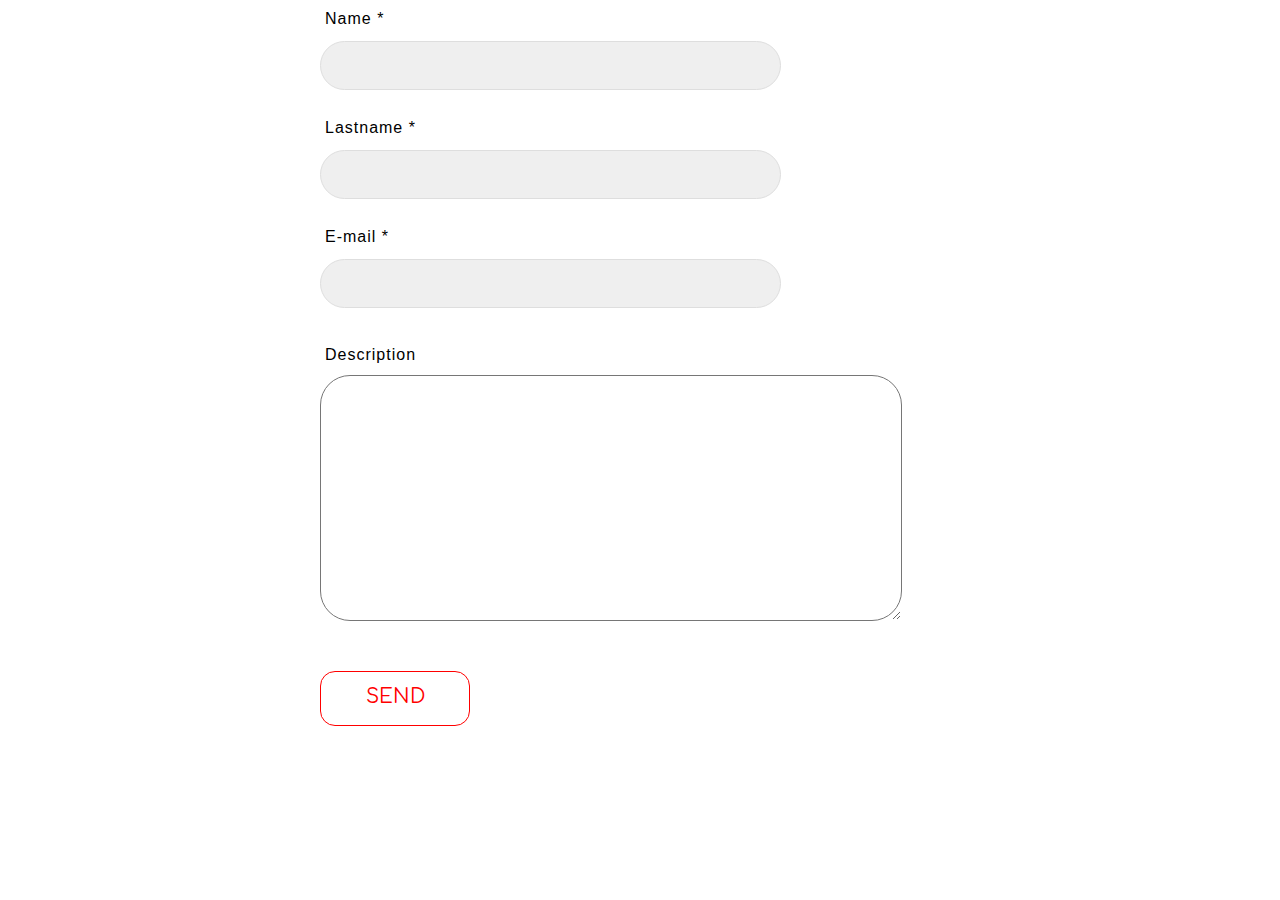
<file: form.html>
<!DOCTYPE html>
<html lang="fr" dir="ltr">

<head>
  <meta charset="utf-8">
  <meta name="description" content="Projet MainEventer Jean">
  <meta name="keywords" content="MainEventer, Group, Project, BeCode, Jean">
  <meta name="author" content="Jean-Adrian OIKONOMOU">
  <meta name="viewport" content="width=device-width, initial-scale=1.0">
  <link rel="stylesheet" href="normalize.css">
  <link rel="stylesheet" href="form.css">
  <link rel="shortcut icon" href="img/ico.ico" />
  <title>MainEventer</title>
</head>

<body>
  <form class="" action="" method="post">
    <div class="" data-validate="Name is required">
    <label>Name *</label>
    <input class="" type="text" name="name" placeholder="">
    </div><br>
    <div class="" data-validate="Lastname is required">
    <label>Lastname *</label>
    <input class="" type="text" name="name" placeholder="">
    </div><br>
    <div class="" data-validate="E-mail is required">
    <label>E-mail *</label>
    <input class="" type="email" name="email" placeholder="">
    </div><br>
    <div class="wrap-input100" data-validate="Message is required">
<label class="">Description</label>
<textarea class="input" name="message" placeholder=""></textarea>
</div><br>
<button>
Send
</button>
  </form>
</body>

</html>
</file>
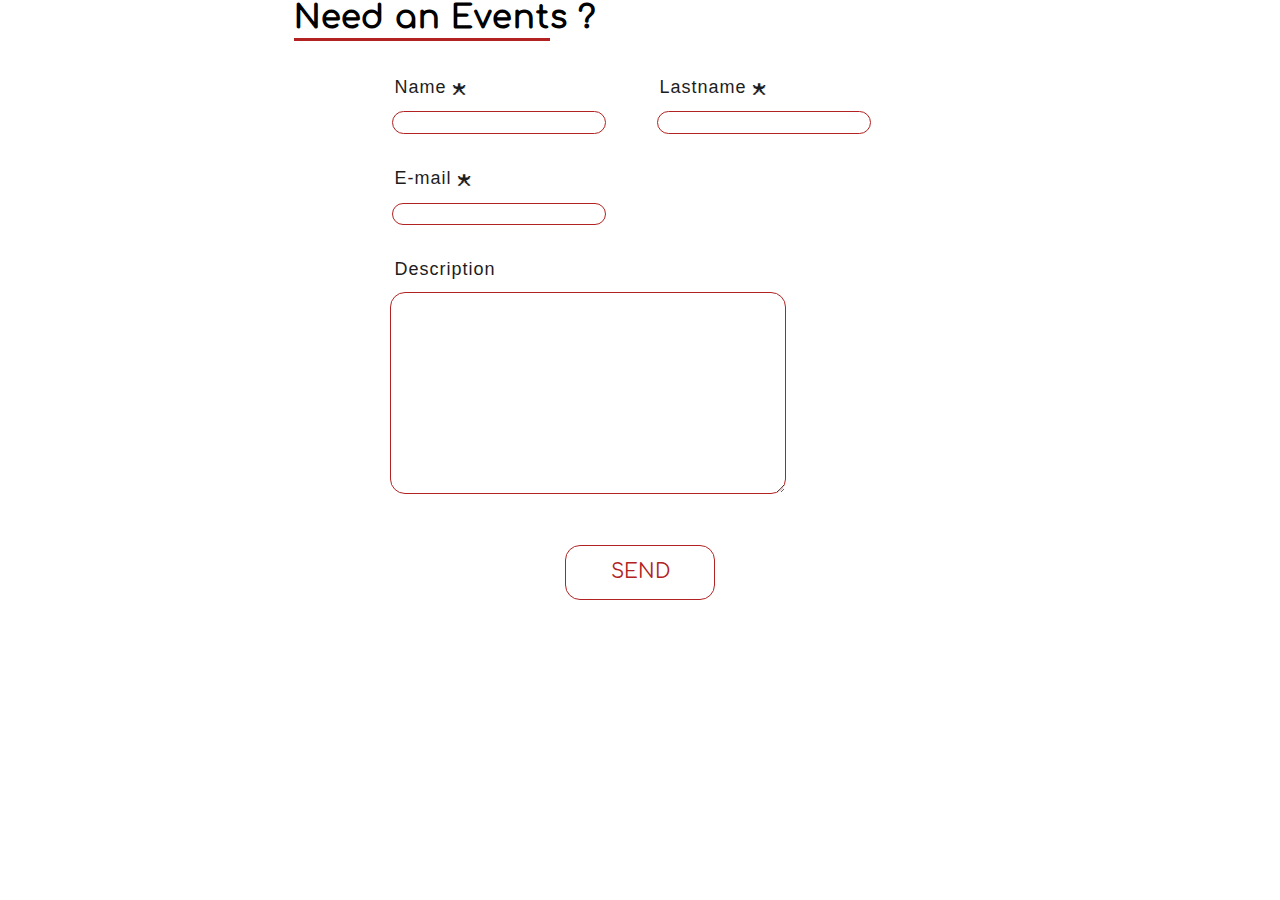
<file: JEAN/form.html>
<!DOCTYPE html>
<html lang="fr" dir="ltr">

<head>
  <meta charset="utf-8">
  <meta name="description" content="Projet MainEventer Jean">
  <meta name="keywords" content="MainEventer, Group, Project, BeCode, Jean">
  <meta name="author" content="Jean-Adrian OIKONOMOU">
  <meta name="viewport" content="width=device-width, initial-scale=1.0">
  <link rel="stylesheet" href="normalize.css">
  <link rel="stylesheet" href="form.css">
  <link rel="shortcut icon" href="img/ico.ico" />
  <title>MainEventer</title>
</head>

<body>
  <h1><span class="title">Need an Event</span>s ?</h1>
  <form class="flex" action="" method="post">

    <div class="grid-container">

      <div class="Name" data-validate="Name is required">
        <label>Name <span class="asterisk">&#128945;</span> </label>
        <input class="" type="text" name="name" placeholder="">
      </div>

      <div class="Lastname" data-validate="Lastname is required">
        <label>Lastname <span class="asterisk">&#128945;</span></label>
        <input class="" type="text" name="name" placeholder="">
      </div>

      <div class="Email" data-validate="E-mail is required">
        <label>E-mail <span class="asterisk">&#128945;</span></label>
        <input class="" type="email" name="email" placeholder="">
      </div>

      <div class="Textarea">
        <div data-validate="Message is required">
          <label class="">Description</label>
          <textarea class="input" name="message" placeholder=""></textarea>
        </div>
      </div>
    </div>

  </form>
  <div class="flex2">
    <button>
      Send
    </button>
  </div>
</body>

</html>
</file>
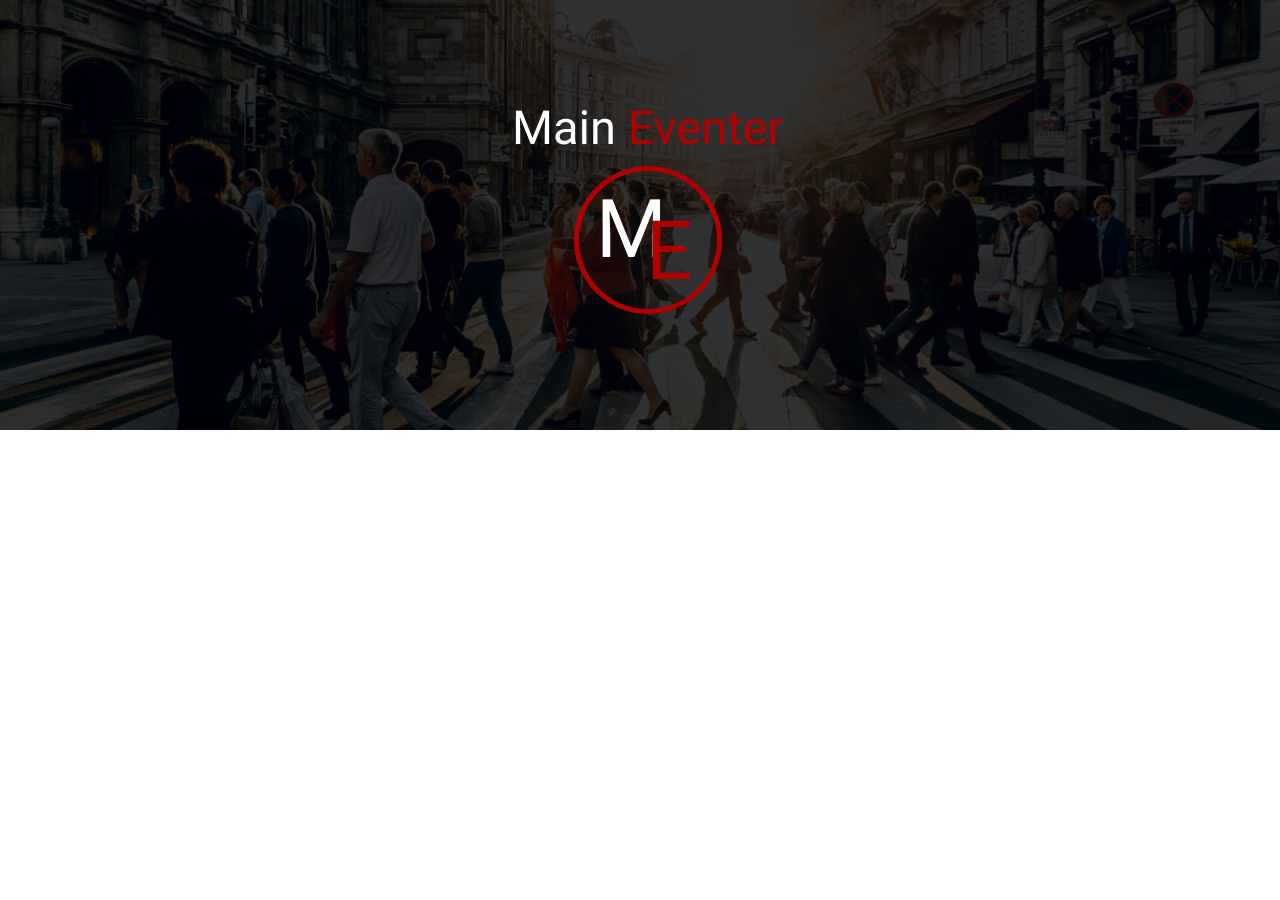
<file: JEAN/HEADER TRANSITION/header.html>
<!DOCTYPE html>
<html lang="en">

<head>
  <meta charset="UTF-8">
  <meta name="viewport" content="width=device-width, initial-scale=1.0">
  <meta http-equiv="X-UA-Compatible" content="ie=edge">
  <link rel="stylesheet" href="header.css">
  <title>Document</title>
</head>

<body>
  <div class="container">
    <div class="image">
      <img src="header_Background.jpg" alt="personnes qui traversent un passage pieton">
    </div>
    <div class="nav">
      <a href="#nouscontacter">Nous contacter</a>
      <a href="#events">Events</a>
      <a href="#team">Team</a>
      <a href="#about">About</a>

    </div>
<div class="logo">
  <img class="flex-item" src="LOGO.png" alt="logo">
</div>


  </div>

</body>

</html>
</file>
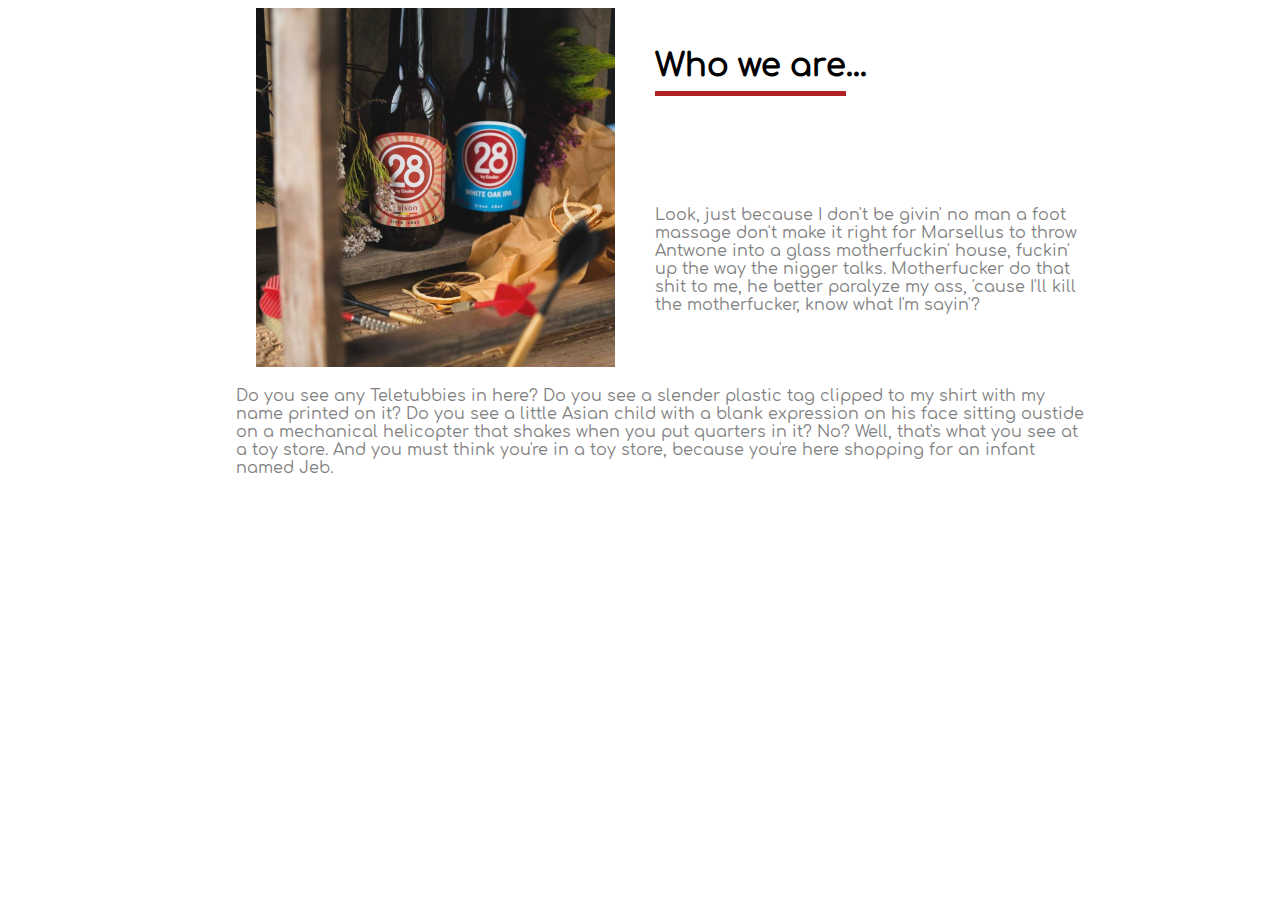
<file: JEAN/WhoWeAre/WhoWeAre.html>
<!DOCTYPE html>
<html lang="fr" dir="ltr">
  <head>
    <meta charset="utf-8">
    <meta name="description" content="Projet MainEventer Jean">
    <meta name="keywords" content="MainEventer, Group, Project, BeCode, Jean">
    <meta name="author" content="Jean-Adrian OIKONOMOU">
    <meta name="viewport" content="width=device-width, initial-scale=1.0">
    <!-- <link rel="stylesheet" href="normalize.css"> -->
    <link rel="stylesheet" href="WhoWeAre.css">

    <title></title>
  </head>
  <body>
<div class="flex">


    <div class="grid-container">

  <div class="PIC"><img src="imageBiere28.png" alt=""></div>

  <div class="TITLE"><h1><span class="underline">Who we are</span>...</h1></div>

  <div class="TEXT"><p>Look, just because I don't be givin' no man a foot massage don't make it right for Marsellus to
    throw Antwone into a glass motherfuckin' house, fuckin' up the way the nigger talks. Motherfucker do that shit to me,
    he better paralyze my ass, 'cause I'll kill the motherfucker, know what I'm sayin'?</p></div>

  <div class="TEXT2"><p>Do you see any Teletubbies in here? Do you see a slender plastic tag clipped to my shirt
    with my name printed on it? Do you see a little Asian child with a blank expression on his face sitting oustide on a
    mechanical helicopter that shakes when you put quarters in it? No? Well, that's what you see at a toy store. And you
    must think you're in a toy store, because you're here shopping for an infant named Jeb.</p></div>
</div>
</div>
  </body>
</html>
</file>
<file: form.css>
@font-face {
  font-family: 'cinzel';
  src: url('fonts/Cinzel-Regular.ttf') format('truetype');
  /* Safari, Android, iOS */
}

@font-face {
  font-family: 'comfortaa';
  src: url('fonts/Comfortaa-Regular.ttf') format('truetype');
  /* Safari, Android, iOS */
}

label {
  font-family: "Arial";
  display: block;
  margin: 10px 10px 10px 5px;
  letter-spacing: 1px;
}

.wrap-input100 {
  display: block;
  margin-top: 20px;
  letter-spacing: 2px;
}

form {
  margin: 0 auto;
  width: 50%;
}

input {
  width: 439px;
  height: 27px;
  background: #efefef;
  border: 1px solid #dedede;
  padding: 10px;
  margin-top: 3px;
  font-size: 0.9em;
  color: #3a3a3a;
  -moz-border-radius: 5px;
  -webkit-border-radius: 5px;
  border-radius: 80px;
}

textarea {
  height: 240px;
  width: 760px;
  border-radius: 30px;
  float: left;
  max-width: 90%;
}

button {
  font-family: comfortaa;
  display: absolute;
  justify-content: center;
  align-items: center;
  padding: 0 20px 2px 20px;
  min-width: 150px;
  height: 55px;
  font-size: 20px;
  background-color: #ffffff;
  line-height: 1.2;
  text-transform: uppercase;
  border: 1px solid red;
  border-radius: 15px;
  margin-top: 50px;
  margin-bottom: 150px;
  color: red;
}

button:hover {
  background-color: red;
  color: white;
}
</file>
<file: JEAN/form.css>
@font-face {
  font-family: 'cinzel';
  src: url('fonts/Cinzel-Regular.ttf') format('truetype');
  /* Safari, Android, iOS */
}

@font-face {
  font-family: 'comfortaa';
  src: url('fonts/Comfortaa-Regular.ttf') format('truetype');
  /* Safari, Android, iOS */
}

.title {
  border-bottom: 3px solid firebrick;
  padding-bottom: 3px;
}

.asterisk {
  font-size: 13px;
}

h1 {
  font-family: 'comfortaa';
  margin: auto auto 30px 23%;
  letter-spacing: 1px;
}

label {
  font-family: "Arial";
  display: block;
  margin: 10px 10px 5px 12px;
  letter-spacing: 1px;
  color: #1d1d1d;
  font-size: 18px;
}

.flex {
  display: flex;
  justify-content: center;
  align-items: center;
}

.grid-container {
  display: grid;
  grid-template-columns: 250px 250px;
  grid-template-rows: auto auto;
  grid-gap: 15px;
  grid-template-areas: "Name Lastname""Email .""Textarea Textarea""Textarea Textarea";
  ;
}

.Name {
  grid-area: Name;
}

.Lastsname {
  grid-area: Lastsname;
}

.Email {
  grid-area: Email;
}

.Textarea {
  grid-area: Textarea;
}

input {
  width: 200px;
  border-radius: 80px;
  border: 1px solid firebrick;
  margin: 9px;
  padding-left: 10px;
}

textarea {
  height: 160px;
  width: 390px;
  border-radius: 15px;
  padding-top: 10px;
  padding-bottom: 30px;
  border: 1px solid firebrick;
  margin: 7px;
}

button {
  font-family: 'comfortaa';
  align-items: center;
  display: inline-block;
  padding: 0 20px 2px 20px;
  min-width: 150px;
  height: 55px;
  font-size: 20px;
  background-color: #ffffff;
  line-height: 1.2;
  text-transform: uppercase;
  border: 1px solid firebrick;
  border-radius: 15px;
  margin-top: 25px;
  margin-bottom: 150px;
  color: firebrick;
}

.block {
  margin-left: auto;
  margin-right: auto;
}

.flex2 {
  margin-top: 15px;
  display: flex;
  justify-content: center;
  align-items: center;
}

button:hover {
  background-color: firebrick;
  color: white;
}
</file>
<file: JEAN/HEADER TRANSITION/header.css>
@font-face {
  font-family: 'comfortaa';
  src: url('Comfortaa-Regular.ttf') format('truetype');
}

@keyframes mouvement {
  0% {
    opacity: 0;
    top: 0;
  }

  100% {
    opacity: 1;
  }
}

@keyframes navMouvement {
  0% {
    opacity: 0;
    right: -200px;
  }

  100% {
    opacity: 1;
  }
}

body {
  font-family: 'comfortaa';
}

.nav a {
  float: right;
  padding-right: 10px;
  margin: 10px;
  margin-right: 10px;
  text-decoration: none;
  background-color: transparent;
  color: white;
}

.image {
  z-index: -1;
  filter: brightness(20%);
  margin: -10px -10px 0 -10px;
  object-fit: fill;
}

img {
  object-fit: fill;
  max-width: 100%;
}

.nav {
  position: absolute;
  top: 8px;
  right: 95px;
  z-index: -1;
  animation-name: navMouvement;
  animation-duration: 3s;
}

.logo {
  position: absolute;
  top: 100px;
  left: 40%;
  animation-name: mouvement;
  animation-duration: 3s;
}
</file>
<file: JEAN/WhoWeAre/WhoWeAre.css>
@font-face {
  font-family: 'cinzel';
  src: url('Cinzel-Regular.ttf') format('truetype');
  /* Safari, Android, iOS */
}

@font-face {
  font-family: 'comfortaa';
  src: url('Comfortaa-Regular.ttf') format('truetype');
  /* Safari, Android, iOS */
}

.grid-container {
  display: grid;
  grid-template-columns: 1fr 1fr;
  grid-template-rows: 1fr 1fr 0.5fr;
  grid-template-areas: "PIC TITLE""PIC TEXT""TEXT2 TEXT2";
  grid-column-gap: 30px;
}

.flex {
  display: flex;
  justify-content: center;
  flex-direction: row;
  flex-wrap: wrap;
  align-content: center;
  align-items: center;
  margin-left: 18%;
  margin-right: 18%;
}

.underline {
  border-bottom: 5px firebrick solid;
  padding-bottom: 8px;
}

h1, .underline {
  font-family: comfortaa;
  margin-top: 40px;
}

p {
  font-family: comfortaa;
  color: grey;
}

.PIC {
  grid-area: PIC;
  margin-left: 20px;
}

.TITLE {
  grid-area: TITLE;
}

.TEXT {
  grid-area: TEXT;
  width: 110%;
}

.TEXT2 {
  grid-area: TEXT2;
  width: 105%;
}
</file>
